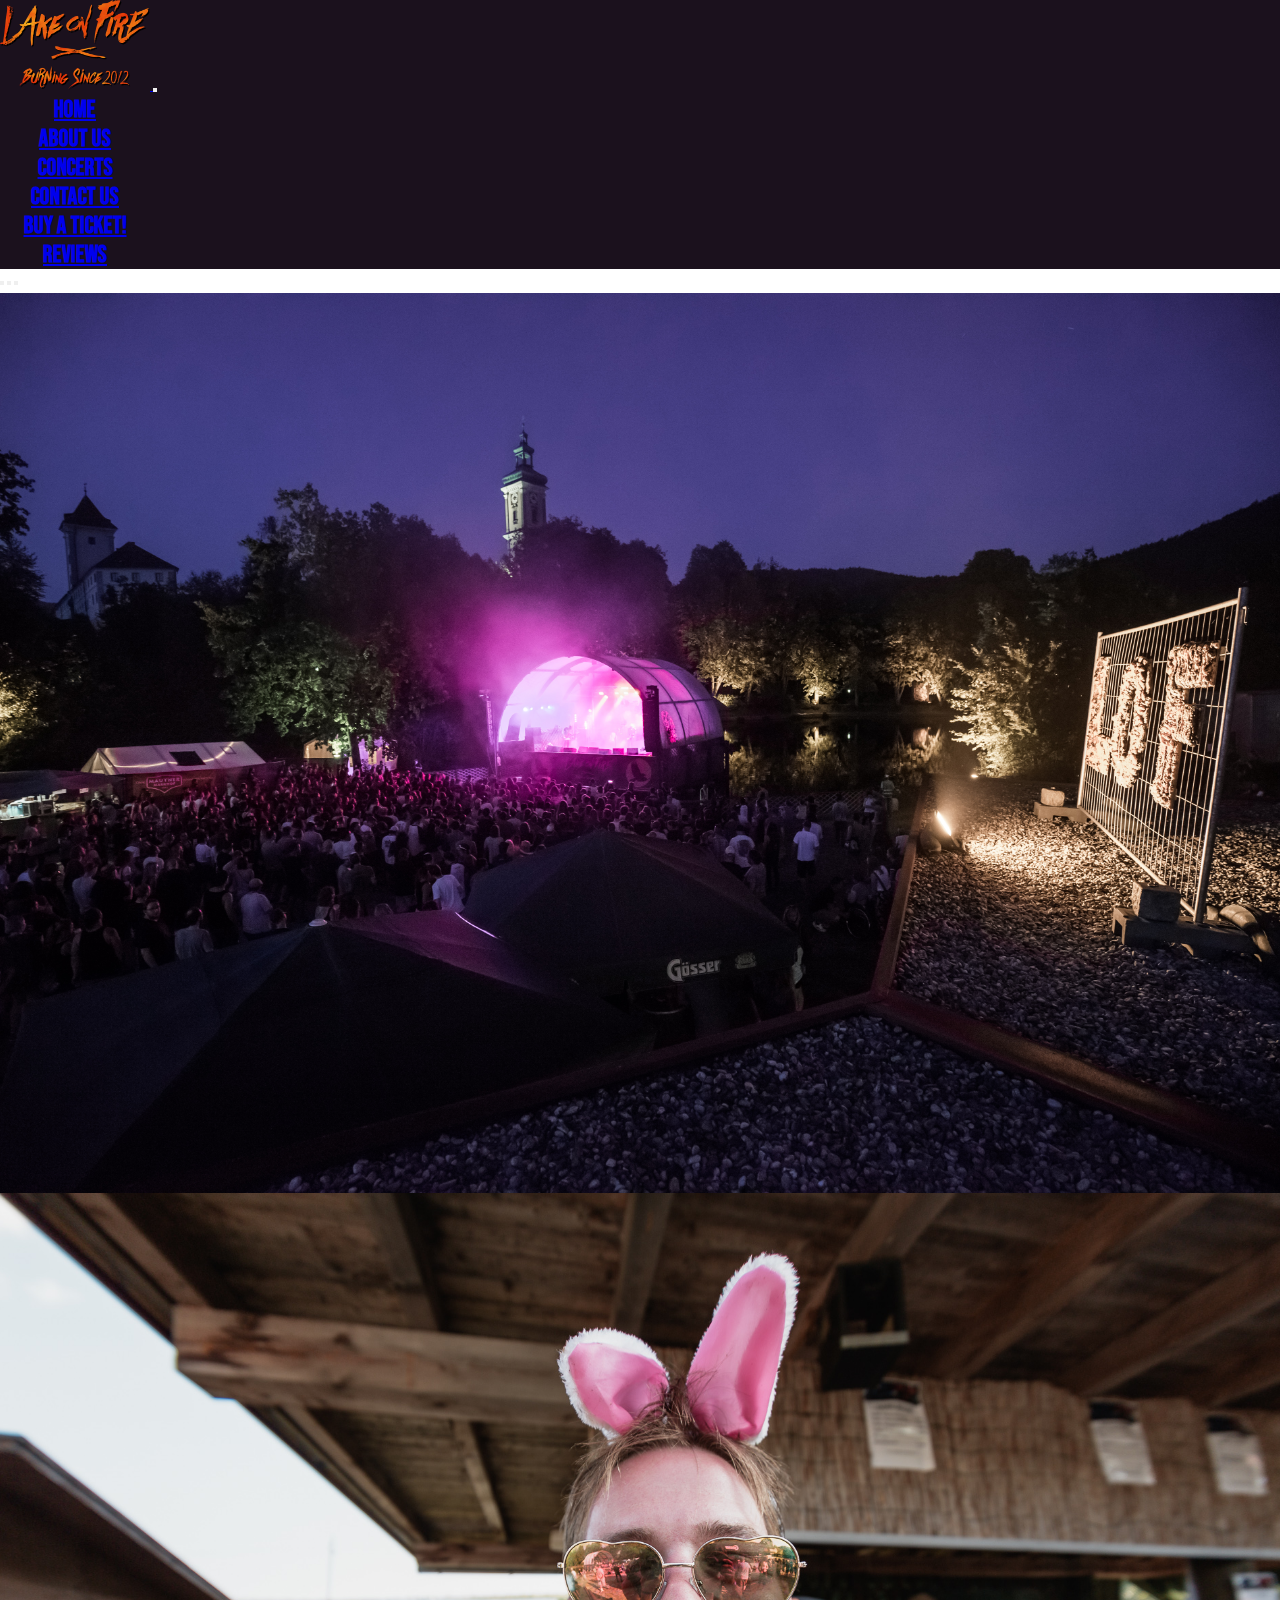
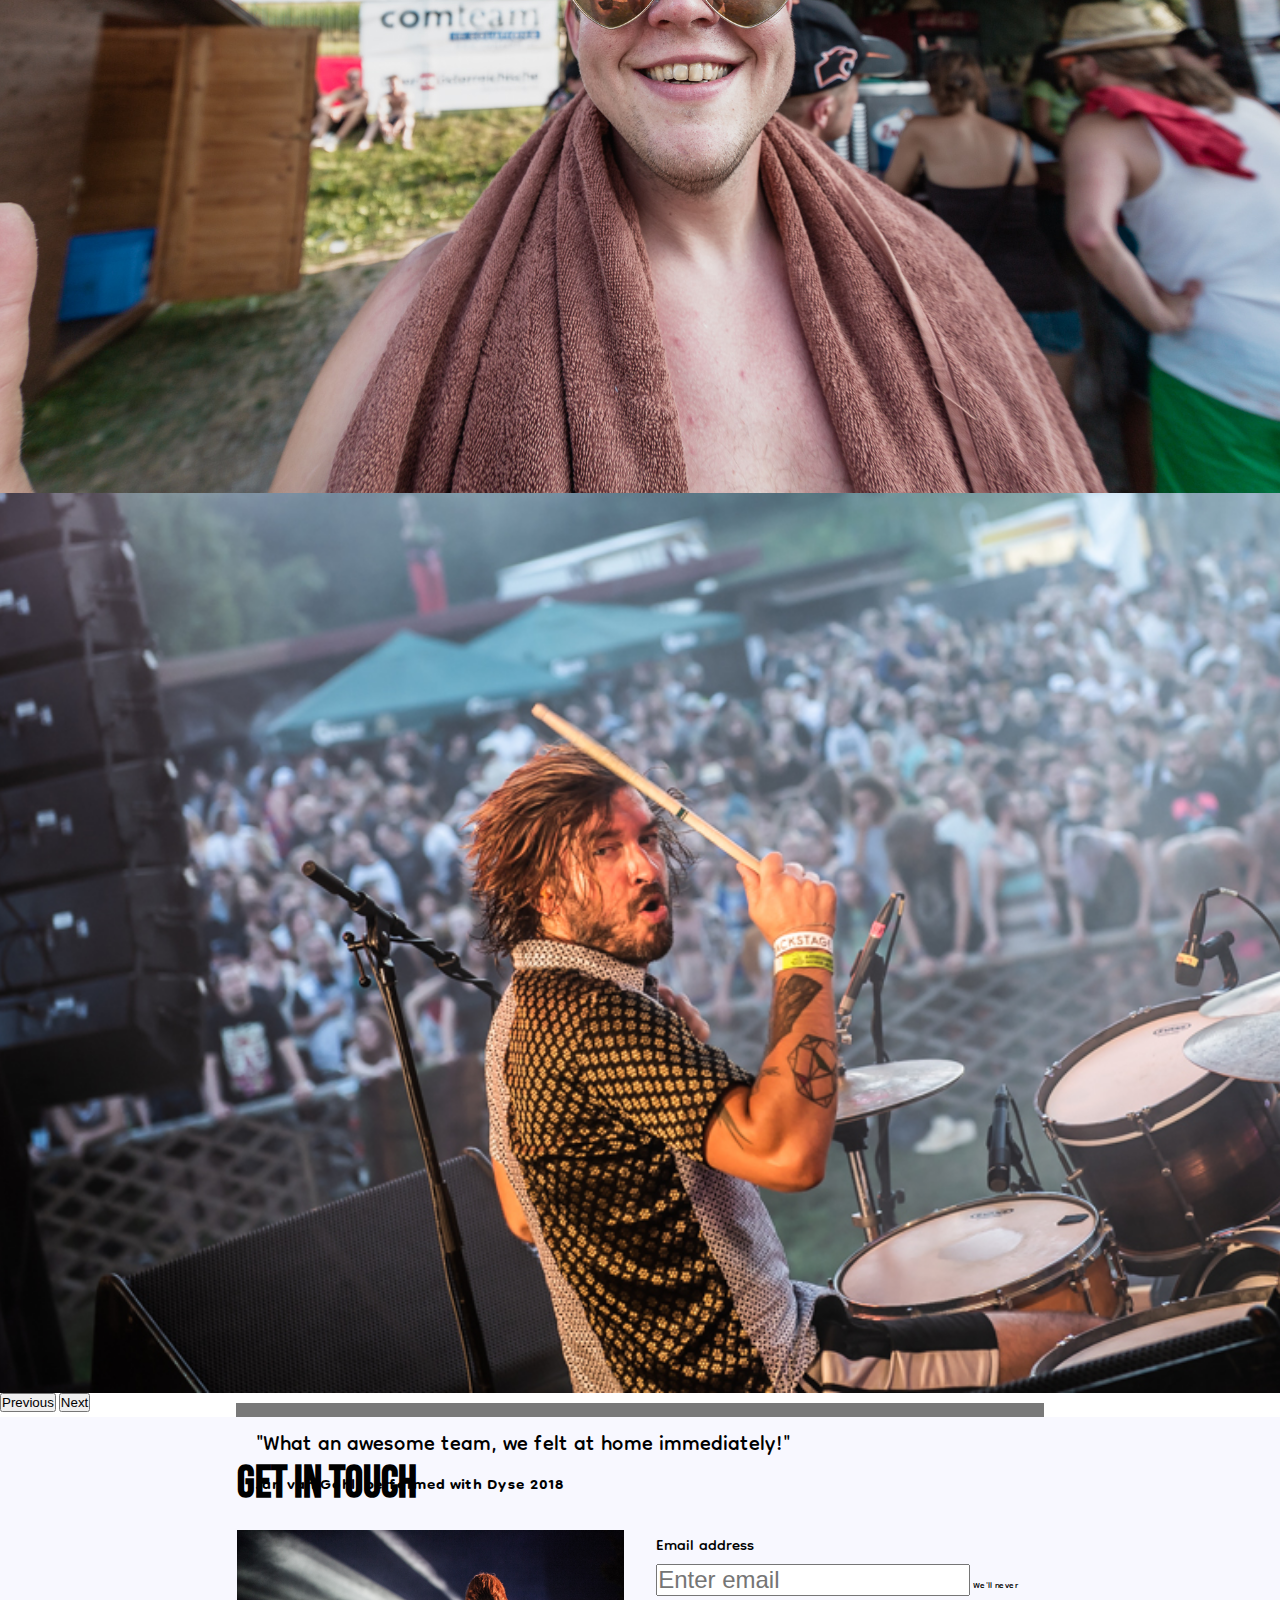
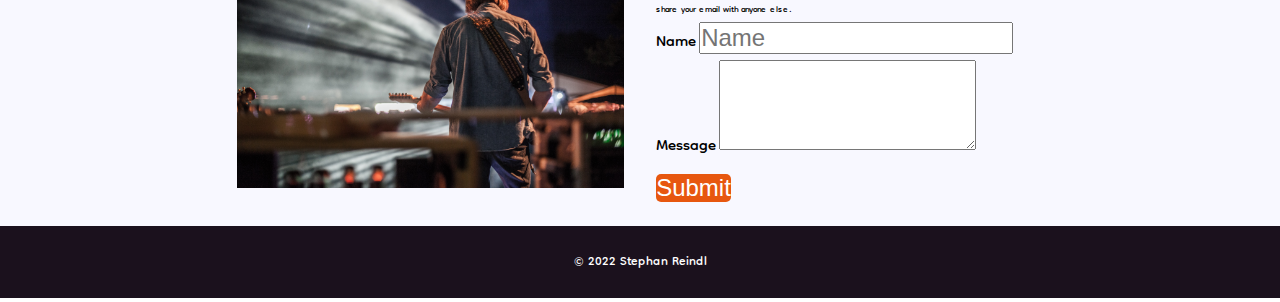
<file: reviews.html>
<!DOCTYPE html>
<html lang="en">

<head>
    <meta charset="UTF-8">
    <meta http-equiv="X-UA-Compatible" content="IE=edge">
    <meta name="viewport" content="width=device-width, initial-scale=1.0">
    <link href="https://cdn.jsdelivr.net/npm/bootstrap@5.1.3/dist/css/bootstrap.min.css" rel="stylesheet" integrity="sha384-1BmE4kWBq78iYhFldvKuhfTAU6auU8tT94WrHftjDbrCEXSU1oBoqyl2QvZ6jIW3" crossorigin="anonymous">
    <link rel="stylesheet" href="css/style.css">
    <link rel="icon" href="./img/favicon.png" type="image/x-icon">
    <title>Lake on Fire Festival - Home of Heavy Music</title>
</head>

<body>
    <header class="mainheader">
        <!-- Start of Navbar -->
        <nav class="navbar navbar-expand-xl navbar-dark bg-light fixed-top">
            <div class="container-fluid">
                <a class="navbar-brand" href="https://www.lakeonfirefestival.com/">
                    <img src="img/logo.png" alt="" width="150" height="90">
                </a>
                <button class="navbar-toggler" type="button" data-bs-toggle="collapse" data-bs-target="#navbarNav" aria-controls="navbarNav" aria-expanded="false" aria-label="Toggle navigation">
            <span class="navbar-toggler-icon"></span>
          </button>
                <div class="collapse navbar-collapse" id="navbarNav">
                    <ul class="navbar-nav">
                        <li class="nav-item">
                            <a class="nav-link active" aria-current="page" href="index.html">Home</a>
                        </li>
                        <li class="nav-item">
                            <a class="nav-link" href="#">About us</a>
                        </li>
                        <li class="nav-item">
                            <a class="nav-link" href="index.html">Concerts</a>
                        </li>
                        <li class="nav-item">
                            <a class="nav-link" href="#contact">Contact us</a>
                        </li>
                        <li class="nav-item">
                            <a class="nav-link" href="#">Buy a ticket!</a>
                        </li>
                        <li class="nav-item">
                            <a class="nav-link" href="reviews.html">Reviews</a>
                        </li>
                    </ul>
                </div>
            </div>
        </nav>


        <main>
            <!-- Start Carousel -->
            <div id="carouselExampleCaptions" class="carousel slide" data-bs-ride="carousel">
                <div class="carousel-indicators">
                    <button type="button" data-bs-target="#carouselExampleCaptions" data-bs-slide-to="0" class="active" aria-current="true" aria-label="Slide 1"></button>
                    <button type="button" data-bs-target="#carouselExampleCaptions" data-bs-slide-to="1" aria-label="Slide 2"></button>
                    <button type="button" data-bs-target="#carouselExampleCaptions" data-bs-slide-to="2" aria-label="Slide 3"></button>
                </div>
                <div class="carousel-inner">
                    <div class="carousel-item active">
                        <img src="img/slider1.jpg" class="d-block w-100 carousel-img" alt="...">
                        <div class="carousel-caption d-md-block">
                            <div class="overlay">
                                <p>"What an extraordinary unique location and great line up every year!"</p>
                                <h5>Tom, been there 2015</h5>
                            </div>

                        </div>
                    </div>
                    <div class="carousel-item">
                        <img src="img/slider2.jpg" class="d-block w-100 carousel-img" alt="...">
                        <div class="carousel-caption d-md-block">
                            <div class="overlay">
                                <p>"Definitely one of the best underground festivals in Europe, period!"</p>
                                <h5>Matthias, been there 2017</h5>
                            </div>

                        </div>
                    </div>
                    <div class="carousel-item">
                        <img src="img/slider3.jpg" class="d-block w-100 carousel-img" alt="...">
                        <div class="carousel-caption d-md-block">
                            <div class="overlay">
                                <p>"What an awesome team, we felt at home immediately!"</p>
                                <h5>Jari van Gohl, performed with Dyse 2018</h5>
                            </div>

                        </div>
                    </div>
                </div>
                <button class="carousel-control-prev" type="button" data-bs-target="#carouselExampleCaptions" data-bs-slide="prev">
              <span class="carousel-control-prev-icon" aria-hidden="true"></span>
              <span class="visually-hidden">Previous</span>
            </button>
                <button class="carousel-control-next" type="button" data-bs-target="#carouselExampleCaptions" data-bs-slide="next">
              <span class="carousel-control-next-icon" aria-hidden="true"></span>
              <span class="visually-hidden">Next</span>
            </button>
            </div>
            <!-- End of Carousel -->

        </main>




        <!-- Start Contact Form -->
        <div class="contactform">
            <div class="form-container">
                <h1 id="contact">Get in touch</h1>
                <div class="form-flex-container">
                    <div class="contact-img">
                        <img src="./img/contact.jpg">
                    </div>
                    <form class="mainform">
                        <div class="form-group">
                            <label for="exampleInputEmail1">Email address</label>
                            <input type="email" class="form-control" id="exampleInputEmail1" aria-describedby="emailHelp" placeholder="Enter email">
                            <small id="emailHelp" class="form-text text-muted">We'll never share your email with anyone else.</small>
                        </div>
                        <div class="form-group">
                            <label for="exampleInputPassword1">Name</label>
                            <input type="password" class="form-control" id="exampleInputPassword1" placeholder="Name">
                        </div>
                        <div class="form-group">
                            <label for="exampleFormControlTextarea1">Message</label>
                            <textarea class="form-control" id="exampleFormControlTextarea1" rows="4"></textarea>
                        </div>
                        <button type="submit" class="btn btn-primary">Submit</button>
                    </form>
                </div>
            </div>
        </div>
        </main>

        <!-- Start Footer  -->
        <footer class="mainfooter center">
            <div>&copy; 2022 Stephan Reindl</div>
        </footer>


        <!-- Scripts -->
        <script src="https://cdn.jsdelivr.net/npm/bootstrap@5.1.3/dist/js/bootstrap.bundle.min.js" integrity="sha384-ka7Sk0Gln4gmtz2MlQnikT1wXgYsOg+OMhuP+IlRH9sENBO0LRn5q+8nbTov4+1p" crossorigin="anonymous"></script>
        <script src="js/script.js"></script>
</body>

</html>
</file>
<file: css/style.css>
@import url("https://fonts.googleapis.com/css2?family=Bebas+Neue&family=Dongle&display=swap");
* {
  padding: 0;
  margin: 0;
}

body {
  font-family: "Dongle", sans-serif;
}

h1 {
  font-family: "Bebas Neue", cursive;
  font-size: 3.5vw;
  margin: 20px auto;
}

.container {
  width: 65%;
  margin: 0 auto;
  display: flex;
  flex-direction: column;
}

.navbar {
  font-family: "Bebas Neue", cursive;
  background: #1b111d !important;
}

.navbar-nav {
  text-align: center;
}
.navbar-nav .nav-item {
  width: 150px;
}
.navbar-nav .nav-item .nav-link {
  font-weight: bold;
  font-size: 1.5em;
  margin: 0 auto;
  transition: 300ms ease-in-out;
}
.navbar-nav .nav-item .nav-link:hover {
  background: rgba(231, 87, 15, 0.548);
  padding: 10px;
}

.hero {
  position: relative;
  display: flex;
  justify-content: center;
  width: 100%;
  height: 100vh;
  margin-bottom: 10vh;
}
.hero .hero-img {
  width: 100%;
  height: 100%;
  -o-object-fit: cover;
     object-fit: cover;
}
.hero .hero-text {
  position: absolute;
  background: rgba(0, 0, 0, 0.527);
  color: white;
  width: 50%;
  height: 38%;
  padding: 20px;
  text-align: center;
  top: 52%;
}
.hero .hero-text .hero-icon {
  display: flex;
  justify-content: space-around;
  align-items: center;
}
.hero .hero-text .hero-icon .icontext {
  display: flex;
  justify-content: center;
  width: 33%;
}
.hero .hero-text .hero-icon .icontext div {
  font-size: 2vw;
}
.hero .hero-text .hero-icon .icontext .icon {
  width: 20px;
  height: 20px;
  margin: 0 5px;
}
.hero .hero-text .hero-button {
  margin-top: 2%;
  background: #e7570f;
  color: white;
  font-size: 1.5em;
  border-radius: 5px;
  border-style: none;
  width: 25%;
  padding: 5px;
  transition: 200ms ease-in;
}
.hero .hero-text .hero-button:hover {
  background-color: white;
  color: #e7570f;
}

.card {
  margin-bottom: 20px;
  padding: 0;
  border: #1b111d 1px solid;
}
.card:hover {
  opacity: 0.7;
}
.card .card-header {
  font-family: "Bebas Neue", cursive;
  text-align: center;
  background: #1b111d;
  color: white;
  font-size: 2em;
}
.card .card-img-top {
  height: 100%;
  width: 100%;
  -o-object-fit: cover;
     object-fit: cover;
  transition: 300ms ease-in;
}
.card .card-body {
  font-size: 1.3em;
}
.card .card-body .date {
  color: white;
  background: #e7570f;
  width: 70px;
  text-align: center;
}
.card .card-footer {
  background: #1b111d !important;
  color: white;
  font-size: 1.5em;
}

.band-button {
  margin-top: 2%;
  background: #e7570f;
  color: white;
  font-size: 1.5em;
  border-radius: 5px;
  border-style: none;
  width: 25%;
  padding: 5px;
  transition: 200ms ease-in;
  border: #e7570f 1px solid;
  margin: 0 auto;
  margin-bottom: 20vh;
}
.band-button:hover {
  background-color: white;
  color: #e7570f;
}

.contactform {
  background: ghostwhite;
  padding: 20px;
}

.form-container {
  width: 65%;
  margin: 0 auto;
}
.form-container .form-flex-container {
  display: flex;
  justify-content: space-between;
  width: 100%;
  height: 100%;
}
.form-container .form-flex-container .contact-img {
  height: 100%;
  width: 48%;
}
.form-container .form-flex-container .contact-img img {
  height: 100%;
  width: 100%;
  -o-object-fit: cover;
     object-fit: cover;
}
.form-container .form-flex-container .mainform {
  width: 48%;
}
.form-container .form-flex-container .mainform label,
.form-container .form-flex-container .mainform input,
.form-container .form-flex-container .mainform textarea,
.form-container .form-flex-container .mainform button {
  font-size: 1.5em;
}
.form-container .form-flex-container .mainform button {
  margin-top: 10px;
  background: #e7570f;
  color: white;
  border-style: none;
  border-radius: 5px;
  transition: 200ms ease-in;
}
.form-container .form-flex-container .mainform button:hover {
  background-color: white;
  color: #e7570f;
}

.mainfooter {
  display: flex;
  width: 100%;
  height: 8vh;
  background: #1b111d;
  color: white;
  font-size: 1.2em;
  align-items: center;
  justify-content: center;
}

.carousel-item {
  width: 100%;
  height: 100vh;
}
.carousel-item .carousel-img {
  height: 100%;
  width: 100%;
  -o-object-fit: cover;
     object-fit: cover;
}

.overlay {
  width: 60%;
  padding: 20px;
  background: rgba(0, 0, 0, 0.527);
  margin: 0 auto;
}
.overlay h5 {
  font-size: 1.5em;
}
.overlay p {
  font-size: 2em;
}

@media screen and (max-width: 991px) {
  .navbar-nav {
    text-align: left;
  }
}
@media screen and (max-width: 880px) {
  .icontext {
    display: flex;
    flex-direction: column;
    justify-content: center;
  }
}
@media screen and (max-width: 768px) {
  .form-container > h1 {
    text-align: center;
  }

  .form-flex-container {
    flex-direction: column;
    align-items: center;
  }
  .form-flex-container .contact-img {
    width: 100% !important;
  }
  .form-flex-container .mainform {
    width: 100% !important;
  }
}
@media screen and (max-width: 750px) {
  .overlay {
    width: 100% !important;
  }

  .hero-text {
    width: 100% !important;
  }
}
@media screen and (max-width: 630px) {
  .card-header {
    font-size: 1.5em !important;
  }

  .hero-button,
.band-button {
    font-size: 1.5em !important;
    width: 100px !important;
  }

  .icontext {
    display: flex;
    flex-direction: column;
    justify-content: center;
  }
}
@media screen and (max-width: 576px) {
  .contact-img {
    display: none;
  }
}
@media screen and (max-width: 550px) {
  .card-header {
    font-size: 1.2em !important;
  }

  .hero-text {
    width: 100% !important;
  }
}
@media screen and (max-width: 420px) {
  .overlay > h5 {
    font-size: 1em;
  }

  .overlay > p {
    font-size: 1.5em;
  }
}/*# sourceMappingURL=style.css.map */
</file>
